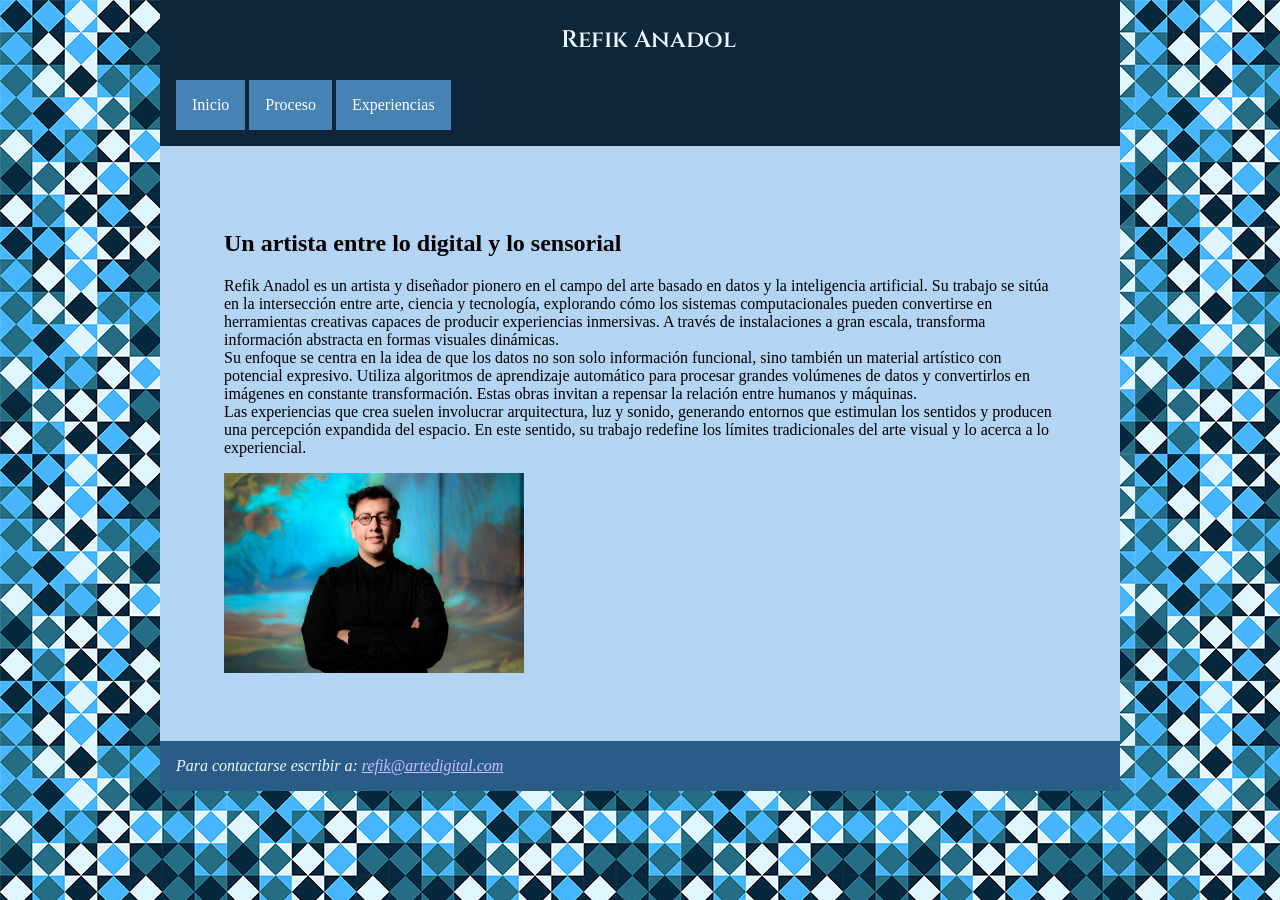
<file: index.html>
<!DOCTYPE html>
<html lang="es">

<head>
    <meta charset="UTF-8">
    <title>Refik Anadol</title>
    <link rel="stylesheet" href="./css/style.css">
    <link rel="preconnect" href="https://fonts.googleapis.com">
    <link rel="preconnect" href="https://fonts.gstatic.com" crossorigin>
    <link href="https://fonts.googleapis.com/css2?family=Cinzel:wght@400..900&family=Lato:ital,wght@0,100;0,300;0,400;0,700;0,900;1,100;1,300;1,400;1,700;1,900&display=swap"
    rel="stylesheet">
</head>

<body>
    <div id="contenedor">
        <header>
            <nav>
                <h1 class="titulo">Refik Anadol</h1>
                <ul>
                    <li><a href="#">Inicio</a></li>
                    <li><a href="./proceso.html">Proceso</a></li>
                    <li><a href="./experiencia.html">Experiencias</a></li>
                </ul>
            </nav>
        </header>
        <main>
            <section>
                    <h2>Un artista entre lo digital y lo sensorial</h2>
                    <p>Refik Anadol es un artista y diseñador pionero en el campo del arte basado en datos y la
                        inteligencia
                        artificial. Su trabajo se sitúa en la intersección entre arte, ciencia y tecnología, explorando
                        cómo
                        los sistemas computacionales pueden convertirse en herramientas creativas capaces de producir
                        experiencias inmersivas. A través de instalaciones a gran escala, transforma información
                        abstracta
                        en formas visuales dinámicas. <br>

                        Su enfoque se centra en la idea de que los datos no son solo información funcional, sino también
                        un
                        material artístico con potencial expresivo. Utiliza algoritmos de aprendizaje automático para
                        procesar grandes volúmenes de datos y convertirlos en imágenes en constante transformación.
                        Estas
                        obras invitan a repensar la relación entre humanos y máquinas. <br>

                        Las experiencias que crea suelen involucrar arquitectura, luz y sonido, generando entornos que
                        estimulan los sentidos y producen una percepción expandida del espacio. En este sentido, su
                        trabajo
                        redefine los límites tradicionales del arte visual y lo acerca a lo experiencial.
                    </p>

                    <img src="./img/anadol-1.jpg" alt="Foto de Refik Anadol" width="300">
                
            </section>
        </main>
        <footer>
            <address>Para contactarse escribir a: <a href="mailto">refik@artedigital.com</a></address>
        </footer>
    </div>
</body>

</html>
</file>
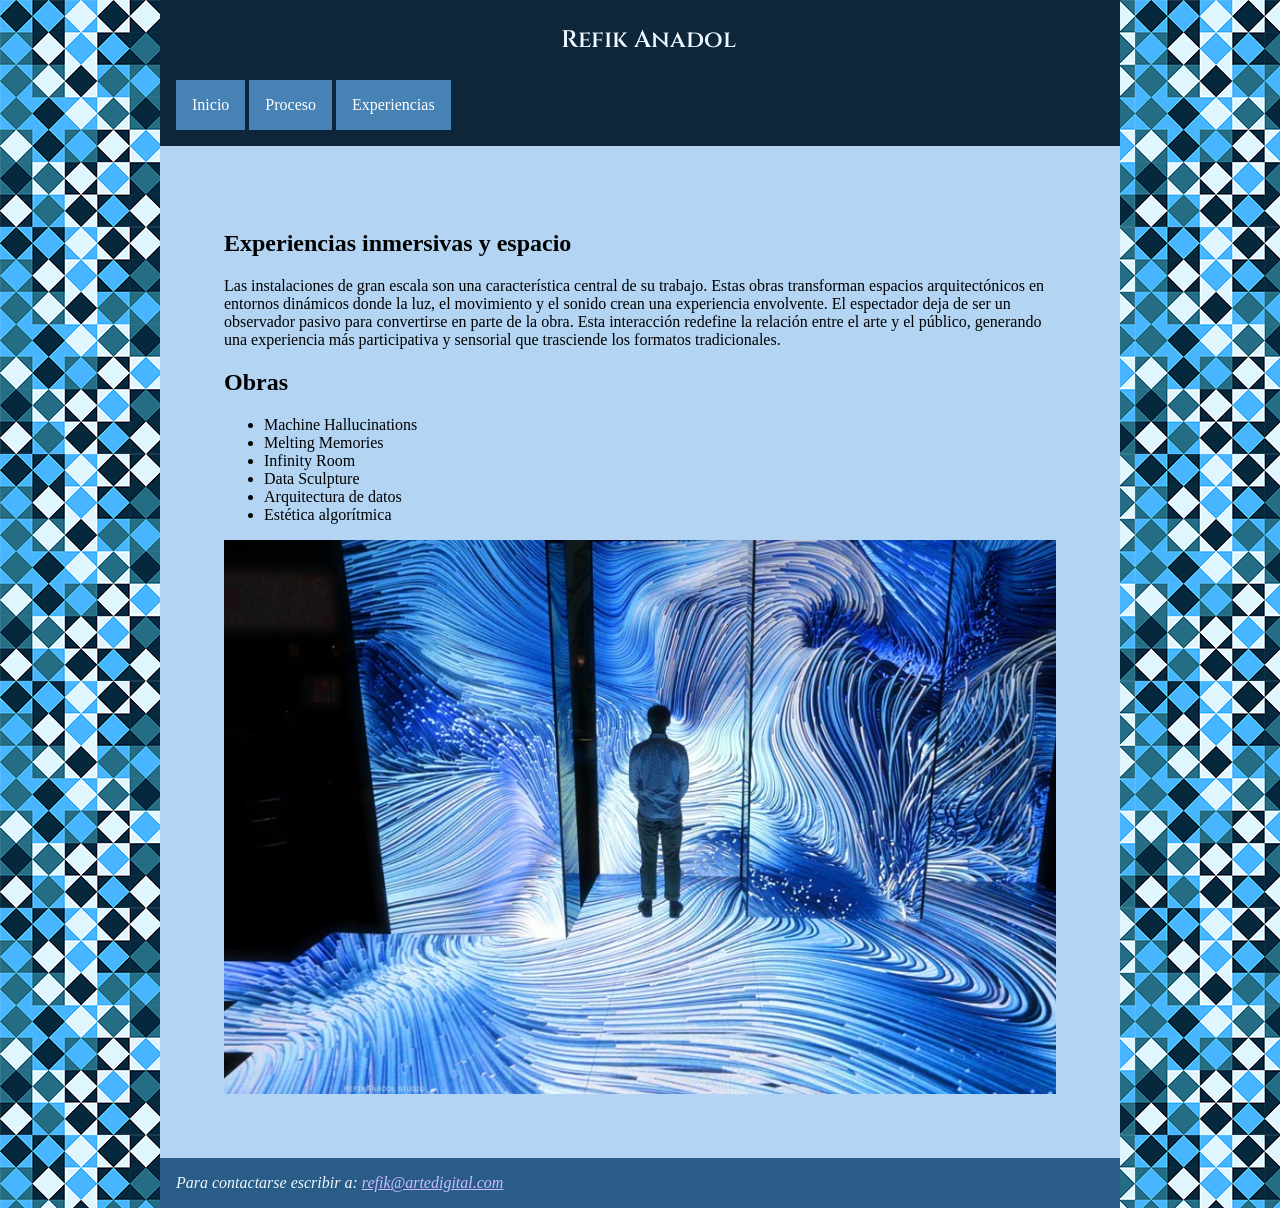
<file: experiencia.html>
<!DOCTYPE html>
<html lang="es">

<head>
    <meta charset="UTF-8">
    <title>Proceso creativo</title>
    <link rel="stylesheet" href="./css/style.css">
    <link rel="preconnect" href="https://fonts.googleapis.com">
    <link rel="preconnect" href="https://fonts.gstatic.com" crossorigin>
    <link href="https://fonts.googleapis.com/css2?family=Cinzel:wght@400..900&family=Lato:ital,wght@0,100;0,300;0,400;0,700;0,900;1,100;1,300;1,400;1,700;1,900&display=swap"
    rel="stylesheet">
</head>

<body>
    <div id="contenedor">
        <header>
            <nav>
                <h1 class="titulo">Refik Anadol</h1>
                <ul>
                    <li><a href="./index.html">Inicio</a></li>
                    <li><a href="./proceso.html">Proceso</a></li>
                    <li><a href="#">Experiencias</a></li>
                </ul>
            </nav>
        </header>
        <main>

            <section>
                <h2>Experiencias inmersivas y espacio</h2>
                <p>Las instalaciones de gran escala son una característica central de su trabajo. Estas obras
                    transforman espacios arquitectónicos en entornos dinámicos donde la luz, el movimiento y el sonido
                    crean una experiencia envolvente.

                    El espectador deja de ser un observador pasivo para convertirse en parte de la obra. Esta
                    interacción redefine la relación entre el arte y el público, generando una experiencia más
                    participativa y sensorial que trasciende los formatos tradicionales.</p>
            </section>

            <section>
                <h2>Obras</h2>
                <ul>
                    <li>Machine Hallucinations</li>
                    <li>Melting Memories</li>
                    <li>Infinity Room</li>
                    <li>Data Sculpture</li>
                    <li>Arquitectura de datos</li>
                    <li>Estética algorítmica</li>
                </ul>

                    <img class="imgCentro" src="./img/anadol-2.jpg" alt="">
  
            </section>

        </main>
        <footer>
            <address>Para contactarse escribir a: <a href="mailto">refik@artedigital.com</a></address>
        </footer>
    </div>
</body>

</html>
</file>
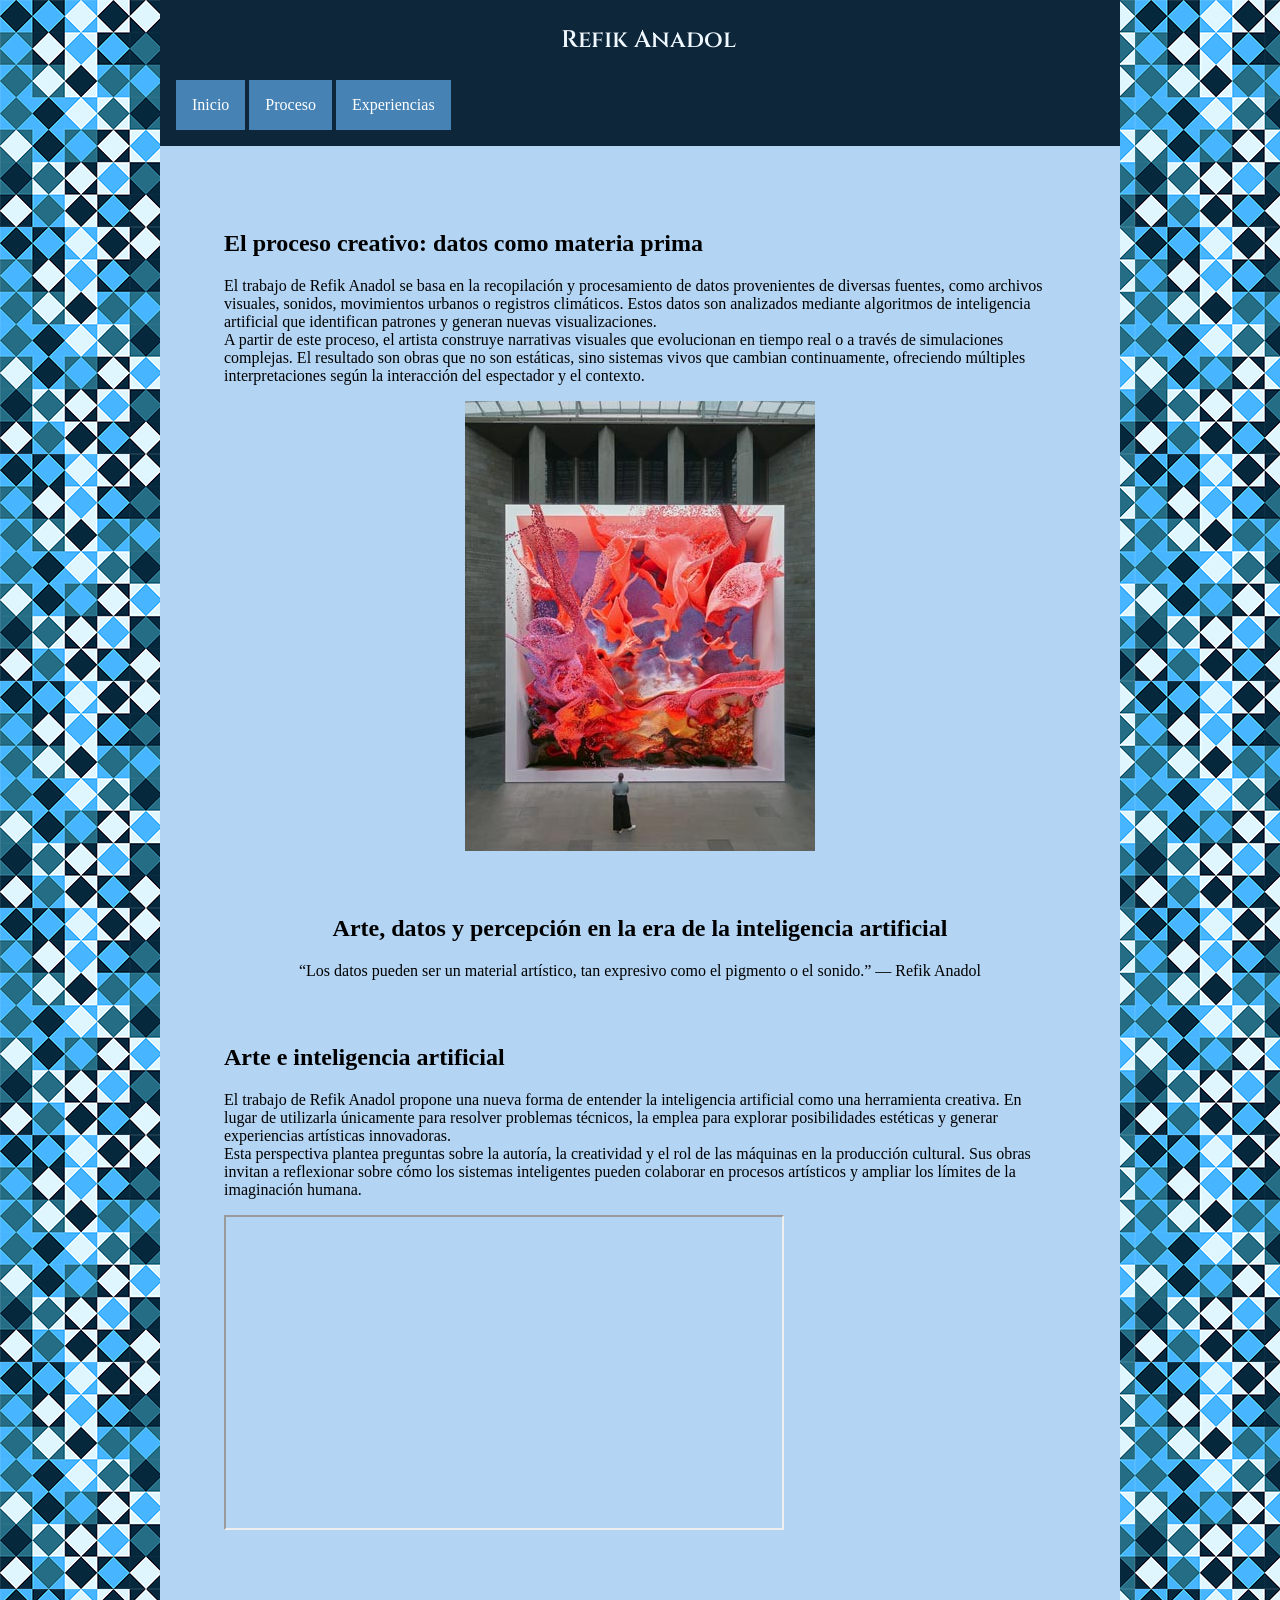
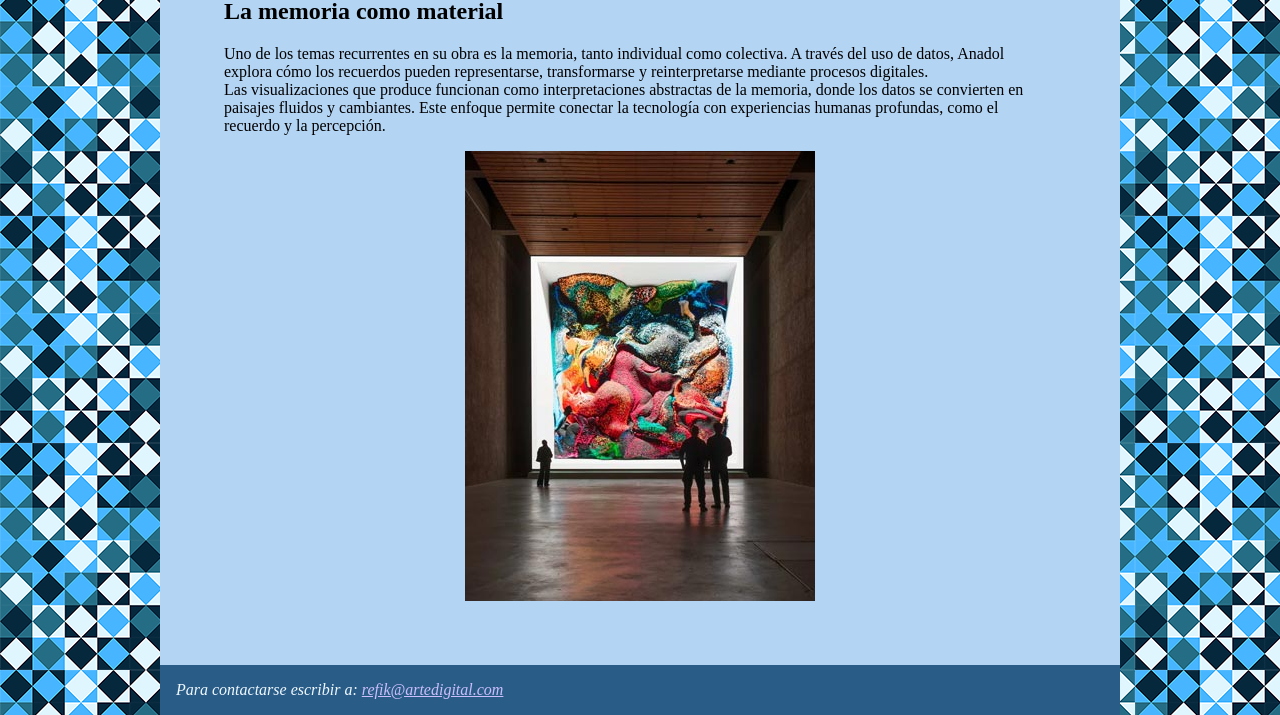
<file: proceso.html>
<!DOCTYPE html>
<html lang="es">

<head>
    <meta charset="UTF-8">
    <title>Experiencias Inmersivas</title>
    <link rel="stylesheet" href="./css/style.css">
    <link rel="preconnect" href="https://fonts.googleapis.com">
    <link rel="preconnect" href="https://fonts.gstatic.com" crossorigin>
    <link
        href="https://fonts.googleapis.com/css2?family=Cinzel:wght@400..900&family=Lato:ital,wght@0,100;0,300;0,400;0,700;0,900;1,100;1,300;1,400;1,700;1,900&display=swap"
        rel="stylesheet">
</head>

<body>
    <div id="contenedor">
        <header>
            <nav>
                <h1 class="titulo">Refik Anadol</h1>
                <ul>
                    <li><a href="./index.html">Inicio</a></li>
                    <li><a href="#">Proceso</a></li>
                    <li><a href="./experiencia.html">Experiencias</a></li>
                </ul>
            </nav>
        </header>
        <main>
            <section>
                <div class="margenDiv">
                    <h2>El proceso creativo: datos como materia prima</h2>
                    <p>El trabajo de Refik Anadol se basa en la recopilación y procesamiento de datos provenientes de
                        diversas fuentes, como archivos visuales, sonidos, movimientos urbanos o registros climáticos.
                        Estos
                        datos son analizados mediante algoritmos de inteligencia artificial que identifican patrones y
                        generan nuevas visualizaciones. <br>

                        A partir de este proceso, el artista construye narrativas visuales que evolucionan en tiempo
                        real o
                        a través de simulaciones complejas. El resultado son obras que no son estáticas, sino sistemas
                        vivos
                        que cambian continuamente, ofreciendo múltiples interpretaciones según la interacción del
                        espectador
                        y el contexto.</p>


                    <img class="imgCentro" src="./img/anadol-4.jpg" alt="">
                </div>

                <div class="margenDiv">
                    <article>
                        <h2>Arte, datos y percepción en la era de la inteligencia artificial</h2>
                        <p>“Los datos pueden ser un material artístico, tan expresivo como el pigmento o el sonido.” —
                            Refik Anadol</p>
                    </article>
                </div>

                <div class="margenDiv">
                    <h2>Arte e inteligencia artificial</h2>
                    <p>El trabajo de Refik Anadol propone una nueva forma de entender la inteligencia artificial como
                        una
                        herramienta creativa. En lugar de utilizarla únicamente para resolver problemas técnicos, la
                        emplea
                        para explorar posibilidades estéticas y generar experiencias artísticas innovadoras. <br>

                        Esta perspectiva plantea preguntas sobre la autoría, la creatividad y el rol de las máquinas en
                        la
                        producción cultural. Sus obras invitan a reflexionar sobre cómo los sistemas inteligentes pueden
                        colaborar en procesos artísticos y ampliar los límites de la imaginación humana.</p>

                    <iframe width="560" height="315" src="https://www.youtube.com/embed/iz7diOuaTos?si=ggesPb2iPq4FuN_d"
                        title="YouTube video player"
                        allow="accelerometer; autoplay; clipboard-write; encrypted-media; gyroscope; picture-in-picture; web-share"
                        referrerpolicy="strict-origin-when-cross-origin" allowfullscreen></iframe>

                    <!--Use la ia aca porque el validador me tiraba un error que no entendia
                    (Warning: The frameborder attribute on the iframe element is obsolete. Use CSS instead. From line 62, column 17; to line 65, column 81 <iframe width="560" height="315" src="https://www.youtube.com/embed/iz7diOuaTos?si=ggesPb2iPq4FuN_d"↩ title="YouTube video player" frameborder="0"↩ allow="accelerometer; autoplay; clipboard-write; encrypted-media; gyroscope; picture-in-picture; web-share"↩ referrerpolicy="strict-origin-when-cross-origin" allowfullscreen></ifra)
                        el frame border ya no se usa-->
                </div>

                <div>
                    <h2>La memoria como material</h2>
                    <p>Uno de los temas recurrentes en su obra es la memoria, tanto individual como colectiva. A través
                        del
                        uso de datos, Anadol explora cómo los recuerdos pueden representarse, transformarse y
                        reinterpretarse mediante procesos digitales. <br>

                        Las visualizaciones que produce funcionan como interpretaciones abstractas de la memoria, donde
                        los
                        datos se convierten en paisajes fluidos y cambiantes. Este enfoque permite conectar la
                        tecnología
                        con experiencias humanas profundas, como el recuerdo y la percepción.</p>

                    <img class="imgCentro" src="./img/anadol-3.jpg" alt="">
                </div>

            </section>



        </main>
        <footer>
            <address>Para contactarse escribir a: <a href="mailto">refik@artedigital.com</a></address>
        </footer>
    </div>
</body>

</html>
</file>
<file: css/style.css>
* {
    box-sizing: border-box;
}

#contenedor{
    width: 100%;
    max-width: 960px;
    margin: 0 auto;
}

/*Google Fonts*/
.titulo {
  font-family: "Cinzel", serif;
  font-optical-sizing: auto;
  font-weight: 600;
  font-style: normal;
}
/*Aca también use la IA: me equivoque en el font weight usando la unidad de medida rem 
(15	.title	Invalid property: font-weight 1remis not a value of font-weight: 1rem)*/

body{
    margin: 0;
    padding: 0;

  background-image: url("../img/fondo.png");
}

/*Estilos de la cabecera y el titulo :)*/
header{
    background-color: rgb(13, 38, 58);
}
header h1{
    padding: 1em;
    text-align: center;
    margin: 0;
    color: aliceblue;
}

/*estilos del navegador*/
nav{
    padding-left: 1rem;
    padding-bottom: 1rem;
}
nav ul{
    margin: 0;
    padding: 0;
}
nav li{
    display: inline-block;
}
nav a{
    display: block;
    padding: 1rem;
    background-color: steelblue;
    color: white;
    text-decoration: none;
    text-align: center;
}

/*Para el link de contacto*/
address a:link {
    color: rgb(204, 190, 252);
}
address a:visited{
    color: rgb(5, 5, 20);
}
address a:hover {
    background-color: rgb(50, 50, 160);
}
address a:active {
    background-color: rgb(30, 9, 148);
}

/*Cambio de colorsitos en el nav por interactividad del mouse*/
nav a:hover {
    background-color: darkblue;
}
nav a:active {
    background-color: rgb(8, 6, 19);
}



main {
    padding: 4em;
    background-color: rgb(179, 212, 243);
}


footer{
    background-color: rgb(41, 93, 136);
    padding: 1rem;
}


address{
    color: aliceblue;
}


article{
    text-align: center;
    margin: 2rem;
}


/*Centra la imagen y la limita al contenedor padre (la expo celeste)*/
.imgCentro{
    display: block;
    max-width: 100%;
    margin: auto;
}

/*queria hacer que el texto ocupe un 50% y la imagen el otro 50% asi quedan uno al lado del otro pero no funciono

.pCostado{
    width: 50%;
    padding: 1rem;
}

.imgCostado{
    width: 50%;
    padding: 1rem;}

*/

.margenDiv{
    margin-bottom: 4rem;
}
</file>
